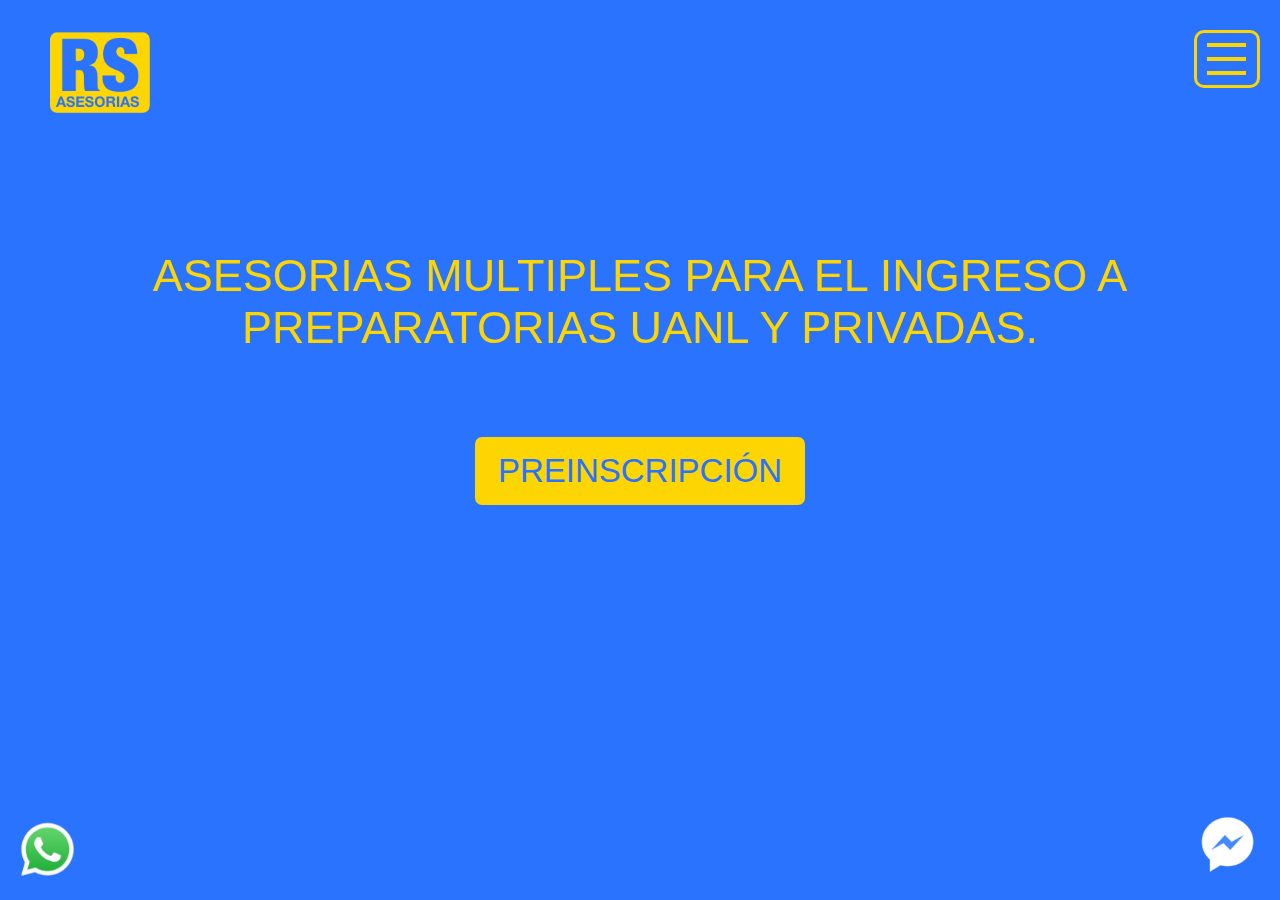
<file: index.html>
<!DOCTYPE html>
<html>
  <head>
    <meta charset="utf-8">
    <meta name="viewport" content="width=device-width, initial-scale=1">
    <title>RS-ASESORIAS</title>
    <!-- <link rel="icon" href="assets/img/favicon.ico" type="image/x-icon" /> -->
    <meta name="viewport" content="width=device-width">
    <link rel="stylesheet" type="text/css" href="assets/css/style.css">
    <link rel="stylesheet" type="text/css" href="assets/css/demo.css" />
    <link rel="stylesheet" type="text/css" href="assets/css/style3.css" />
		<script type="text/javascript" src="assets/js/jquery-3.1.1.min.js"></script>
		<script type="text/javascript" src="assets/js/function.js"></script>
		<script type="text/javascript" src="assets/js/modernizr.custom.86080.js"></script>
  </head>

<body id="page">
		<ul class="cb-slideshow">
				<li><span>Image 01</span><div><h3></h3></div></li>
				<li><span>Image 02</span><div><h3></h3></div></li>
				<li><span>Image 03</span><div><h3></h3></div></li>
				<li><span>Image 04</span><div><h3></h3></div></li>
				<li><span>Image 05</span><div><h3></h3></div></li>
				<li><span>Image 06</span><div><h3></h3></div></li>
		</ul>
		<div class="container">
			<section class="home">
        <div class="top">
  				<div class="logo">
  					<a href="index.html"><img src="assets/img/logo.png" alt="logo rs-asesorias" /></a>
  				</div>
          <div class="hamburger">
            <div class="line"></div>
            <div class="line"></div>
            <div class="lines"></div>
          </div>
        </div>
        <div class="lead">
          <h1>ASESORIAS MULTIPLES PARA EL INGRESO A PREPARATORIAS UANL Y PRIVADAS.</h1>
        </div>
        <div class="cta">
          <a href="seccion/preinscripcion.html">PREINSCRIPCIÓN</a>
        </div>
        <div class="msn">
          <a href="http://m.me/500300046768913" target="_blank"> <img src="assets/img/msn.png" /> </a>
        </div>
        <div class="wa">
          <span class="open">8111906969</span>
          <img src="assets/img/wa.png" />
        </div>
			</section>

		</div>
    <div class="overlay">
      <div class="ov-menu">
        <div class="exit">
          <img class="img-x" src="assets/img/logo-2.png" />
          <div class="x">
            <span>x</span>
          </div>
        </div>
        <div class="menu">
          <ul>
            <a href="seccion/materias.html"><li>MATERIAS</li></a>
            <a href="seccion/material.html"><li>MATERIAL DE APOYO</li></a>
            <a href="seccion/ubicacion.html"><li>UBICACIÓN</li></a>
            <a href="seccion/preinscripcion.html"><li>PREINSCRIPCIÓN</li></a>
          </ul>
        </div>
      </div>


    </div>
</body>
</html>
</file>
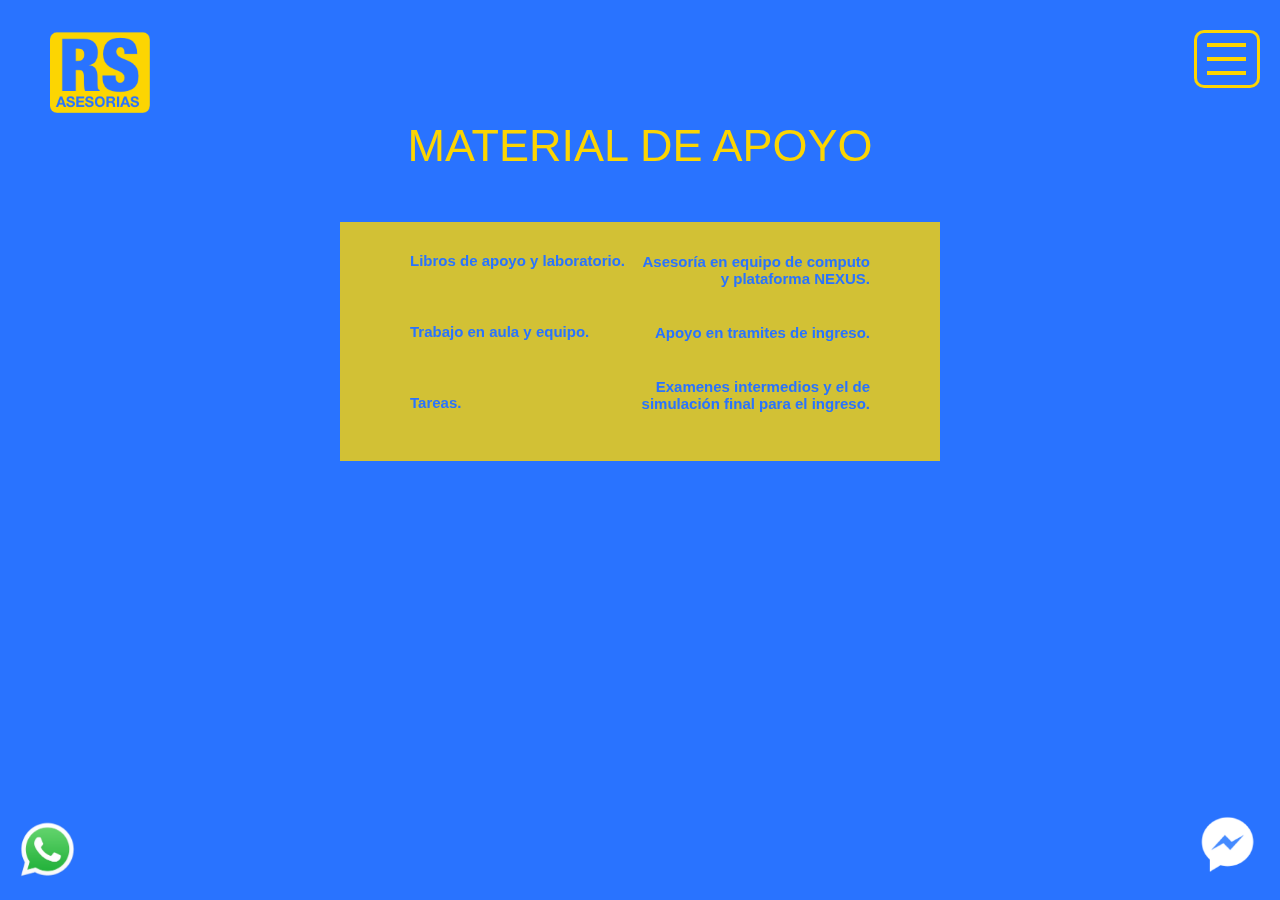
<file: seccion/material.html>
<!DOCTYPE html>
<html>
  <head>
    <meta charset="utf-8">
    <meta name="viewport" content="width=device-width, initial-scale=1">
    <title>RS-ASESORIAS / MATERIAL</title>
    <!-- <link rel="icon" href="assets/img/favicon.ico" type="image/x-icon" /> -->
    <meta name="viewport" content="width=device-width">
    <link rel="stylesheet" type="text/css" href="../assets/css/style.css">
    <link rel="stylesheet" type="text/css" href="../assets/css/demo.css" />
    <link rel="stylesheet" type="text/css" href="../assets/css/style3.css" />
		<script type="text/javascript" src="../assets/js/jquery-3.1.1.min.js"></script>
		<script type="text/javascript" src="../assets/js/function.js"></script>
		<script type="text/javascript" src="../assets/js/modernizr.custom.86080.js"></script>
  </head>

<body id="page">
		<ul class="cb-slideshow">
				<li><span>Image 01</span><div><h3></h3></div></li>
				<li><span>Image 02</span><div><h3></h3></div></li>
				<li><span>Image 03</span><div><h3></h3></div></li>
				<li><span>Image 04</span><div><h3></h3></div></li>
				<li><span>Image 05</span><div><h3></h3></div></li>
				<li><span>Image 06</span><div><h3></h3></div></li>
		</ul>
		<div class="container">
			<section class="materias">
        <div class="top">
  				<div class="logo">
  					<a href="../index.html"><img src="../assets/img/logo.png" alt="logo rs-asesorias" /></a>
  				</div>
          <div class="hamburger">
            <div class="line"></div>
            <div class="line"></div>
            <div class="lines"></div>
          </div>
        </div>
        <div class="lead">
          <h2>MATERIAL DE APOYO</h2>
        </div>
        <div class="cuadro clearfix">
          <div class="left clearfix">
            <ul>
              <li>
                <strong>Libros de apoyo y laboratorio.</strong>
              </li>
              <br />
              <br />
              <li>
                <strong>Trabajo en aula y equipo.</strong>
              </li>
              <br />
              <br />
              <li>
                <strong>Tareas.</strong>
              </li>
            </ul>
          </div>
          <div class="right">
            <ul>
              <li>
                <strong>Asesoría en equipo de computo <br /> y plataforma NEXUS.</strong>
              </li>
              <br />
              <li>
                <strong>Apoyo en tramites de ingreso.</strong>
              </li>
              <br />
              <li>
                <strong>Examenes intermedios y el de <br />simulación final para el ingreso. </strong>
              </li>
            </ul>
          </div>
        </div>
        <div class="msn">
          <a href="http://m.me/500300046768913" target="_blank"> <img src="../assets/img/msn.png" /> </a>
        </div>
        <div class="wa">
          <span class="open">8111906969</span>
          <img src="../assets/img/wa.png" />
        </div>
			</section>

		</div>
    <div class="overlay">
      <div class="ov-menu">
        <div class="exit">
          <img class="img-x" src="../assets/img/logo-2.png" />
          <div class="x">
            <span>x</span>
          </div>
        </div>
        <div class="menu">
          <ul>
            <a href="../seccion/materias.html"><li>MATERIAS</li></a>
            <a href="../seccion/material.html"><li>MATERIAL DE APOYO</li></a>
            <a href="../seccion/ubicacion.html"><li>UBICACIÓN</li></a>
            <a href="../seccion/preinscripcion.html"><li>PREINSCRIPCIÓN</li></a>
          </ul>
        </div>
      </div>

    </div>
</body>

</html>
</file>
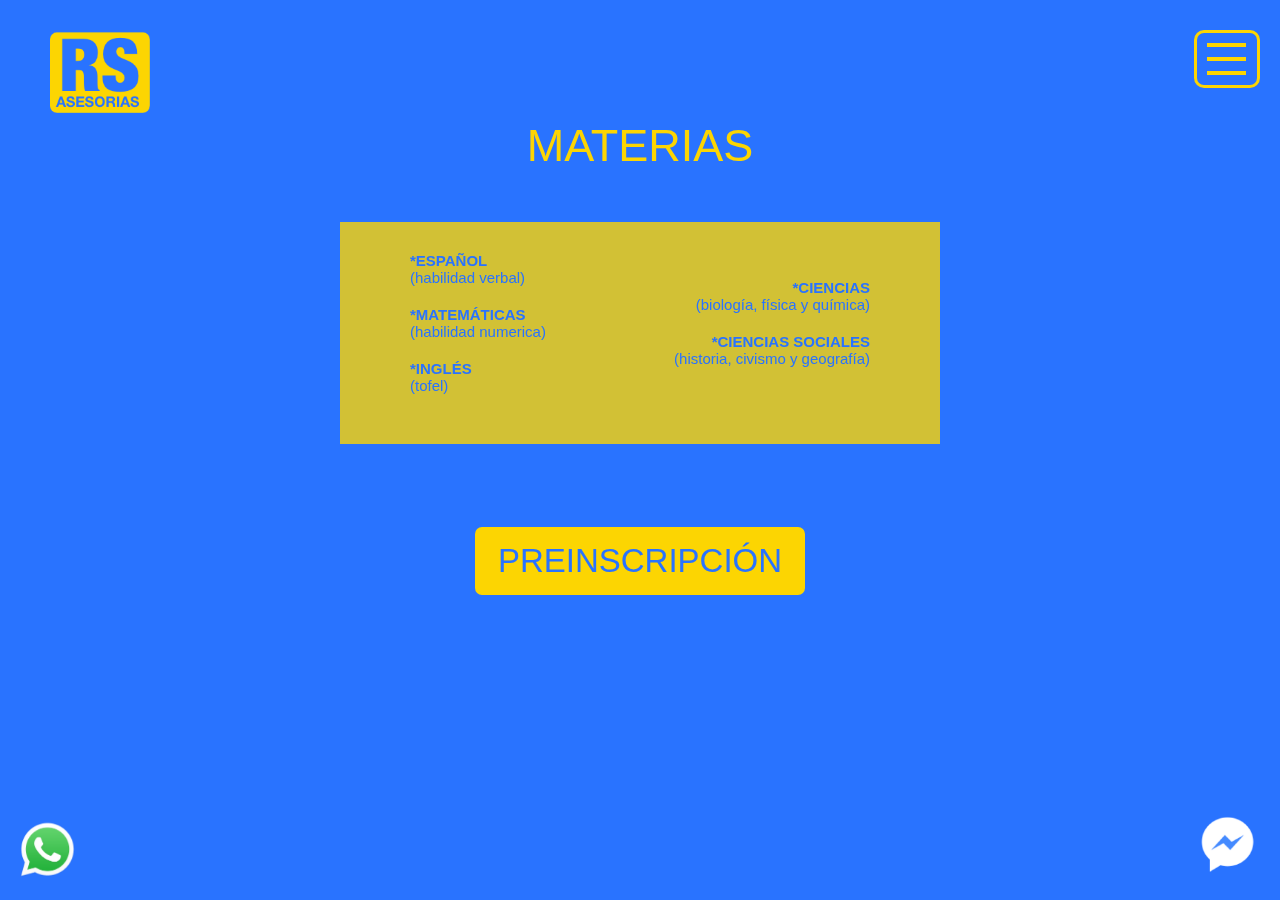
<file: seccion/materias.html>
<!DOCTYPE html>
<html>
  <head>
    <meta charset="utf-8">
    <meta name="viewport" content="width=device-width, initial-scale=1">
    <title>RS-ASESORIAS / MATERIAS</title>
    <!-- <link rel="icon" href="assets/img/favicon.ico" type="image/x-icon" /> -->
    <meta name="viewport" content="width=device-width">
    <link rel="stylesheet" type="text/css" href="../assets/css/style.css">
    <link rel="stylesheet" type="text/css" href="../assets/css/demo.css" />
    <link rel="stylesheet" type="text/css" href="../assets/css/style3.css" />
		<script type="text/javascript" src="../assets/js/jquery-3.1.1.min.js"></script>
		<script type="text/javascript" src="../assets/js/function.js"></script>
		<script type="text/javascript" src="../assets/js/modernizr.custom.86080.js"></script>
  </head>

<body id="page">
		<ul class="cb-slideshow">
				<li><span>Image 01</span><div><h3></h3></div></li>
				<li><span>Image 02</span><div><h3></h3></div></li>
				<li><span>Image 03</span><div><h3></h3></div></li>
				<li><span>Image 04</span><div><h3></h3></div></li>
				<li><span>Image 05</span><div><h3></h3></div></li>
				<li><span>Image 06</span><div><h3></h3></div></li>
		</ul>
		<div class="container">
			<section class="materias">
        <div class="top">
  				<div class="logo">
  					<a href="../index.html"><img src="../assets/img/logo.png" alt="logo rs-asesorias" /></a>
  				</div>
          <div class="hamburger">
            <div class="line"></div>
            <div class="line"></div>
            <div class="lines"></div>
          </div>
        </div>
        <div class="lead">
          <h2>MATERIAS</h2>
        </div>
        <div class="cuadro clearfix">
          <div class="left clearfix">
            <ul>
              <li>
                <strong>*ESPAÑOL</strong><br />(habilidad verbal)
              </li>
              <li>
                <strong>*MATEMÁTICAS</strong><br />(habilidad numerica)
              </li>
              <li>
                <strong>*INGLÉS</strong><br />(tofel)
              </li>
            </ul>
          </div>
          <div class="right">
            <ul>
              <li>
                <strong>*CIENCIAS</strong><br />(biología, física y química)
              </li>
              <li>
                <strong>*CIENCIAS SOCIALES</strong><br />(historia, civismo y geografía)
              </li>
            </ul>
          </div>
        </div>
        <div class="cta">
          <a href="seccion/preinscripcion.html">PREINSCRIPCIÓN</a>
        </div>
        <div class="msn">
          <a href="http://m.me/500300046768913" target="_blank"> <img src="../assets/img/msn.png" /> </a>
        </div>
        <div class="wa">
          <span class="open">8111906969</span>
          <img src="../assets/img/wa.png" />
        </div>
			</section>

		</div>
    <div class="overlay">
      <div class="ov-menu">
        <div class="exit">
          <img class="img-x" src="../assets/img/logo-2.png" />
          <div class="x">
            <span>x</span>
          </div>
        </div>
        <div class="menu">
          <ul>
            <a href="../seccion/materias.html"><li>MATERIAS</li></a>
            <a href="../seccion/material.html"><li>MATERIAL DE APOYO</li></a>
            <a href="../seccion/ubicacion.html"><li>UBICACIÓN</li></a>
            <a href="../seccion/preinscripcion.html"><li>PREINSCRIPCIÓN</li></a>
          </ul>
        </div>
      </div>

    </div>
</body>

</html>
</file>
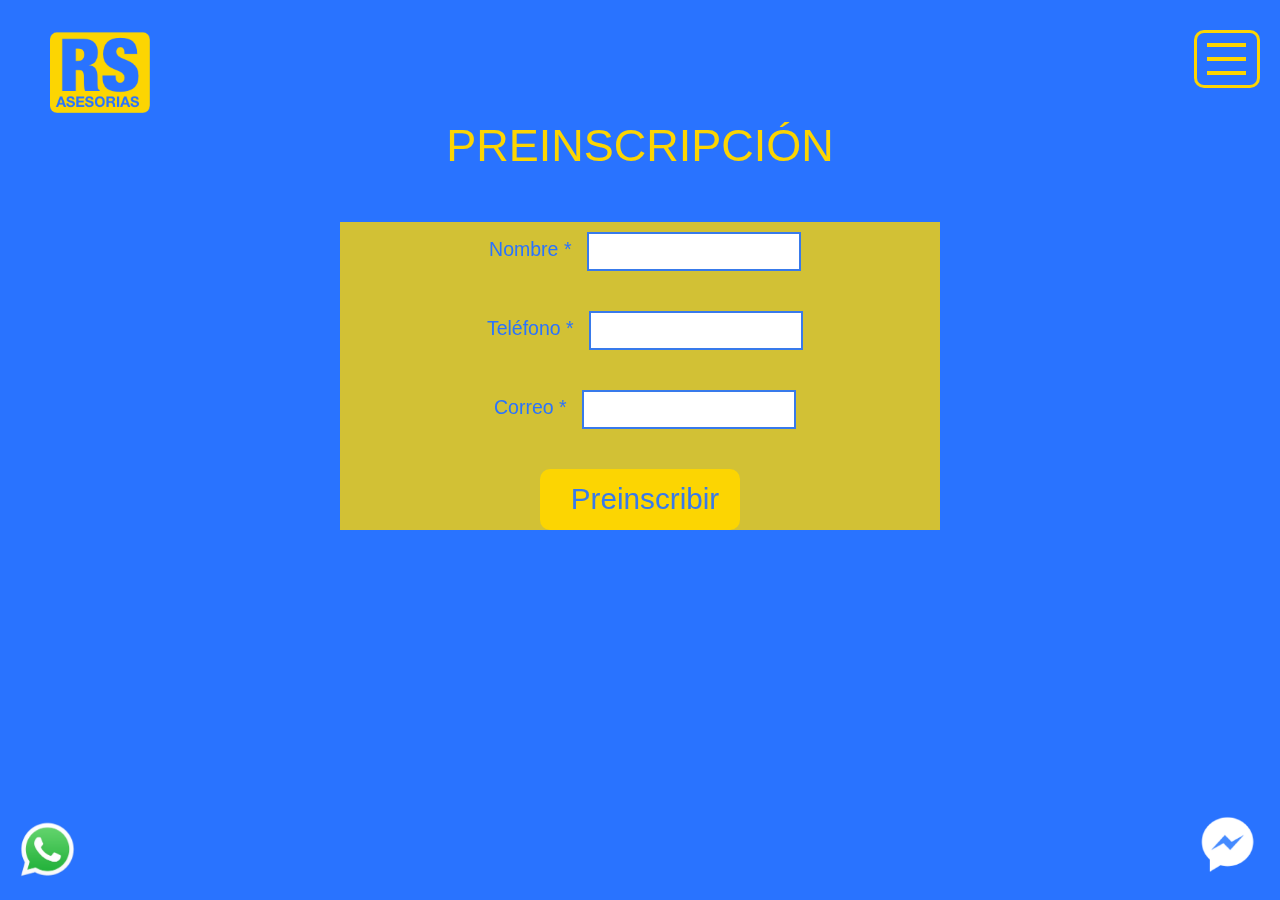
<file: seccion/preinscripcion.html>
<!DOCTYPE html>
<html>
  <head>
    <meta charset="utf-8">
    <meta name="viewport" content="width=device-width, initial-scale=1">
    <title>RS-ASESORIAS / PREINSCRIPCIÓN</title>
    <!-- <link rel="icon" href="assets/img/favicon.ico" type="image/x-icon" /> -->
    <meta name="viewport" content="width=device-width">
    <link rel="stylesheet" type="text/css" href="../assets/css/style.css">
    <link rel="stylesheet" type="text/css" href="../assets/css/demo.css" />
    <link rel="stylesheet" type="text/css" href="../assets/css/style3.css" />
		<script type="text/javascript" src="../assets/js/jquery-3.1.1.min.js"></script>
		<script type="text/javascript" src="../assets/js/function.js"></script>
		<script type="text/javascript" src="../assets/js/modernizr.custom.86080.js"></script>
  </head>

<body id="page">
		<ul class="cb-slideshow">
				<li><span>Image 01</span><div><h3></h3></div></li>
				<li><span>Image 02</span><div><h3></h3></div></li>
				<li><span>Image 03</span><div><h3></h3></div></li>
				<li><span>Image 04</span><div><h3></h3></div></li>
				<li><span>Image 05</span><div><h3></h3></div></li>
				<li><span>Image 06</span><div><h3></h3></div></li>
		</ul>
		<div class="container">
			<section class="materias">
        <div class="top">
  				<div class="logo">
  					<a href="../index.html"><img src="../assets/img/logo.png" alt="logo rs-asesorias" /></a>
  				</div>
          <a href="../index.html">
          <div class="hamburger">
            <div class="line"></div>
            <div class="line"></div>
            <div class="lines"></div>
          </div>
          </a>
        </div>
        <div class="lead">
          <h2>PREINSCRIPCIÓN</h2>
        </div>
        <div class="cuadro clearfix">



          <!-- Begin MailChimp Signup Form -->
<link href="//cdn-images.mailchimp.com/embedcode/classic-10_7.css" rel="stylesheet" type="text/css">
<style type="text/css">
	#mc_embed_signup{	background: rgba(252, 213, 2, .8); clear:left; font:14px Helvetica,Arial,sans-serif; }
	/* Add your own MailChimp form style overrides in your site stylesheet or in this style block.
	   We recommend moving this block and the preceding CSS link to the HEAD of your HTML file. */
</style>
<div id="mc_embed_signup clearfix">
<form action="//rsasesorias.us14.list-manage.com/subscribe/post?u=a0e3b8a92a45bf398a8c6d822&amp;id=ba9a6f6fa0" method="post" id="mc-embedded-subscribe-form" name="mc-embedded-subscribe-form" class="validate" target="_blank" novalidate>
    <div id="mc_embed_signup_scroll">

<div class="mc-field-group">
	<label for="mce-FNAME">Nombre  <span class="asterisk">*</span>
</label>
	<input type="text" value="" name="FNAME" class="required" id="mce-FNAME">
</div>
<div class="mc-field-group size1of2">
	<label for="mce-MMERGE3">Teléfono  <span class="asterisk">*</span>
</label>
	<input type="number" name="MMERGE3" class="required" value="" id="mce-MMERGE3">
</div>
<div class="mc-field-group">
	<label for="mce-EMAIL">Correo  <span class="asterisk">*</span>
</label>
	<input type="email" value="" name="EMAIL" class="required email" id="mce-EMAIL">
</div>
	<div id="mce-responses" class="clear">
		<div class="response" id="mce-error-response" style="display:none"></div>
		<div class="response" id="mce-success-response" style="display:none"></div>
	</div>    <!-- real people should not fill this in and expect good things - do not remove this or risk form bot signups-->
    <div style="position: absolute; left: -5000px;" aria-hidden="true"><input type="text" name="b_a0e3b8a92a45bf398a8c6d822_ba9a6f6fa0" tabindex="-1" value=""></div>
    <div class="cta preinscripcion clearfix">
      <div class="clear"><input type="submit" value="Preinscribir" name="subscribe" id="mc-embedded-subscribe" class="button"></div>
    </div>
    </div>
</form>
</div>
<script type='text/javascript' src='//s3.amazonaws.com/downloads.mailchimp.com/js/mc-validate.js'></script><script type='text/javascript'>(function($) {window.fnames = new Array(); window.ftypes = new Array();fnames[1]='FNAME';ftypes[1]='text';fnames[3]='MMERGE3';ftypes[3]='number';fnames[0]='EMAIL';ftypes[0]='email';}(jQuery));var $mcj = jQuery.noConflict(true);</script>
<!--End mc_embed_signup-->
</div>



        <div class="msn">
          <a href="http://m.me/500300046768913" target="_blank"> <img src="../assets/img/msn.png" /> </a>
        </div>
        <div class="wa">
          <span class="open">8111906969</span>
          <img src="../assets/img/wa.png" />
        </div>
			</section>

		</div>
    <div class="overlay">
      <div class="ov-menu">
        <div class="exit">
          <img class="img-x" src="../assets/img/logo-2.png" />
          <div class="x">
            <span>x</span>
          </div>
        </div>
        <div class="menu">
          <ul>
            <a href="../seccion/materias.html"><li>MATERIAS</li></a>
            <a href="../seccion/material.html"><li>MATERIAL DE APOYO</li></a>
            <a href="../seccion/ubicacion.html"><li>UBICACIÓN</li></a>
            <a href="../seccion/preinscripcion.html"><li>PREINSCRIPCIÓN</li></a>
          </ul>
        </div>
      </div>

    </div>
    </body>

</html>
</file>
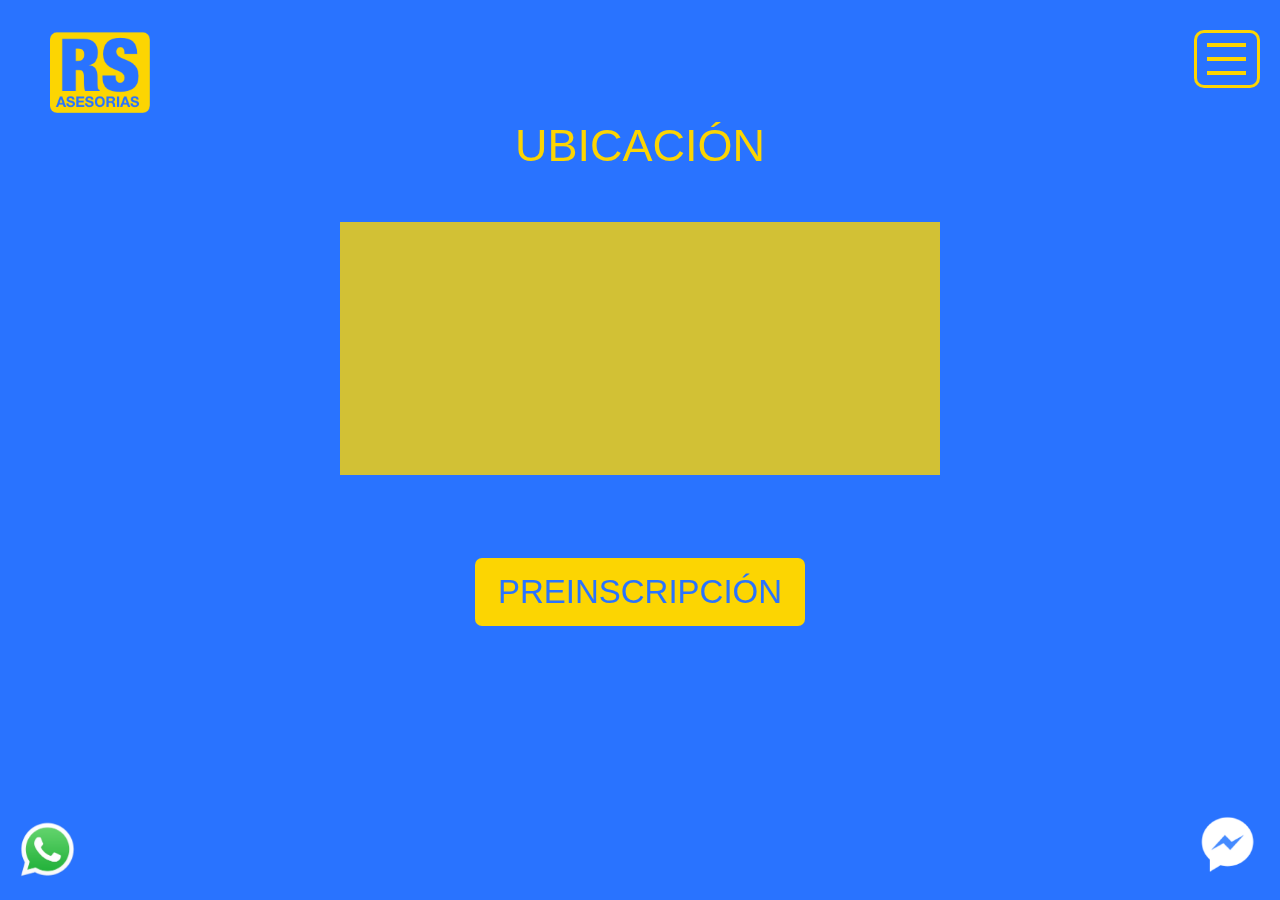
<file: seccion/ubicacion.html>
<!DOCTYPE html>
<html>
  <head>
    <meta charset="utf-8">
    <meta name="viewport" content="width=device-width, initial-scale=1">
    <title>RS-ASESORIAS / UBICACIÓN</title>
    <!-- <link rel="icon" href="assets/img/favicon.ico" type="image/x-icon" /> -->
    <meta name="viewport" content="width=device-width">
    <link rel="stylesheet" type="text/css" href="../assets/css/style.css">
    <link rel="stylesheet" type="text/css" href="../assets/css/demo.css" />
    <link rel="stylesheet" type="text/css" href="../assets/css/style3.css" />
		<script type="text/javascript" src="../assets/js/jquery-3.1.1.min.js"></script>
		<script type="text/javascript" src="../assets/js/function.js"></script>
		<script type="text/javascript" src="../assets/js/modernizr.custom.86080.js"></script>
  </head>

<body id="page">
		<ul class="cb-slideshow">
				<li><span>Image 01</span><div><h3></h3></div></li>
				<li><span>Image 02</span><div><h3></h3></div></li>
				<li><span>Image 03</span><div><h3></h3></div></li>
				<li><span>Image 04</span><div><h3></h3></div></li>
				<li><span>Image 05</span><div><h3></h3></div></li>
				<li><span>Image 06</span><div><h3></h3></div></li>
		</ul>
		<div class="container">
			<section class="materias">
        <div class="top">
  				<div class="logo">
  					<a href="../index.html"><img src="../assets/img/logo.png" alt="logo rs-asesorias" /></a>
  				</div>
          <div class="hamburger">
            <div class="line"></div>
            <div class="line"></div>
            <div class="lines"></div>
          </div>
        </div>
        <div class="lead">
          <h2>UBICACIÓN</h2>
        </div>
        <div class="cuadro clearfix">
          <iframe src="https://www.google.com/maps/embed?pb=!1m18!1m12!1m3!1d57126.31660196236!2d-100.21414737471224!3d26.5074246851301!2m3!1f0!2f0!3f0!3m2!1i1024!2i768!4f13.1!3m3!1m2!1s0x86623b0a24c777e5%3A0x4016978679c8ff0!2sSabinas+Hidalgo%2C+N.L.!5e0!3m2!1ses!2smx!4v1475993270313" width="600" height="250" frameborder="0" style="border:0" allowfullscreen></iframe>
        </div>
        <div class="cta">
          <a href="seccion/preinscripcion.html">PREINSCRIPCIÓN</a>
        </div>
        <div class="msn">
          <a href="http://m.me/500300046768913" target="_blank"> <img src="../assets/img/msn.png" /> </a>
        </div>
        <div class="wa">
          <span class="open">8111906969</span>
          <img src="../assets/img/wa.png" />
        </div>
			</section>

		</div>
    <div class="overlay">
      <div class="ov-menu">
        <div class="exit">
          <img class="img-x" src="../assets/img/logo-2.png" />
          <div class="x">
            <span>x</span>
          </div>
        </div>
        <div class="menu">
          <ul>
            <a href="../seccion/materias.html"><li>MATERIAS</li></a>
            <a href="../seccion/material.html"><li>MATERIAL DE APOYO</li></a>
            <a href="../seccion/ubicacion.html"><li>UBICACIÓN</li></a>
            <a href="../seccion/preinscripcion.html"><li>PREINSCRIPCIÓN</li></a>
          </ul>
        </div>
      </div>

    </div>
</body>

</html>
</file>
<file: assets/css/style.css>
body, h1, h2, h3, h4, h5, h6, li, ul {
	margin: 0;
	padding: 0;
}
body {
	font-family: 'Helvetica' !important;
	color: white !important;
	font-size: 10px;
	width: 100%;
}
.clearfix:after {
     visibility: hidden;
     display: block;
     font-size: 0;
     content: " ";
     clear: both;
     height: 0;
     }
.clearfix { display: inline-block; }
/* start commented backslash hack \*/
* html .clearfix { height: 1%; }
.clearfix { display: block; }
/* close commented backslash hack */
.home {
	position: absolute;
}
.logo {
	position: absolute;
	top: 20px;
	left: 50px;
}
.logo img {
	width: 100px;
}
.hamburger {
	position: absolute;
	top: 30px;
	right: 20px;
	width: 40px;
	border-radius: 10px;
	border: solid 3px #FCD502;
	padding: 10px;
	cursor: pointer;
}
.hamburger:hover {
	background: #FCD502;
	border: solid 3px #2973FF;
}
.hamburger:hover .line {
	border: solid 2px #2973FF;
}
.hamburger:hover .lines {
	border: solid 2px #2973FF;
}
.line {
	width: 35px;
	border: solid 2px #FCD502;
	margin-bottom: 10px;
}
.lines {
	width: 35px;
	border: solid 2px #FCD502;
}

section.home .lead h1 {
	position: relative;
	margin-top: 250px;
	font-size: 3em;
	color: #FCD502;
}
.cta {
	color: #2973FF;
	background: #FCD502;
	border: solid 3px #2973FF;
	font-size: 2.2em;
	padding: 15px;
	width: 300px;
	border-radius: 10px;
	margin: 80px auto;
	cursor: pointer;
}
.cta a {
	color: #2973FF;
}
.cta:hover {
	background: #2973FF;
	border: solid 3px #FCD502;
}
.cta:hover a {
	color: #FCD502;
}

.msn {
	position: fixed;
	bottom: 20px;
	right: 20px;
}

.msn img {
	width: 65px;
	animation: breathmsn 2s linear infinite;
}

@keyframes breathmsn {
		0% {
			width: 65px;
		}
		50% {
			width: 55px;
		}
		100% {
		 	width: 65px;
		}
}

.wa {
	position: fixed;
	bottom: 20px;
	left: 20px;
	cursor: pointer;
}
.wa span {
	display: block;
	position: absolute;
	top: -40px;
	background: white;
	color: black;
	padding: 5px;
	border-radius: 7px;
	border: solid 2px black;
	display: none;
}

.wa img {
	width: 55px;
	animation: breath 2s linear infinite;
}

@keyframes breath {
		0% {
			width: 55px;
		}
		50% {
			width: 45px;
		}
		100% {
		 	width: 55px;
		}
}

/* Menu */

.overlay {
	position: absolute;
	background: rgba(252, 213, 2, 0.90);
	top: 0;
	right: 0;
	bottom: 0;
	display: block;
	left: 0;
	display: none;
}
.x {
	color: #2973FF;
	position: absolute;
	top: 20px;
	right: 40px;
	cursor: pointer;
}
.x span {
	font-size: 4em;
}
.exit img {
	width: 100px;
	position: relative;
	top: 20px;
	left: 50px;
	cursor: pointer;
}
.menu ul {
	text-align: center;
	margin-top: 100px;
}
.menu ul a {
	color: #2973FF;
	font-size: 3em;
	font-weight: bold;
}

.menu ul li {
	margin-top: 15px;
}

/* MATERIAS */

.lead h2 {
	padding-top: 120px;
	font-size: 3em;
	color: #FCD502;
}

.cuadro {
	display: block;
	margin: 50px auto;
	position: relative;
	width: 600px;
	background: rgba(252, 213, 2, .8);
	color: #2973FF;
}
.cuadro .left {
	width: 50%;
	text-align: left;
	padding: 30px 0px 30px 70px;
}
.cuadro .left ul li {
	margin-bottom: 20px;
}

.cuadro .right {
	position: absolute;
	top: 50%;
	transform: translateY(-50%);
	right: 0;
	width: 50%;
	text-align: right;
	padding: 30px 70px 30px 30px;
}
.cuadro .right ul li {
	margin-bottom: 20px;
}

/* Preinscripción */

label {
	font-size: 1.3em;
	padding: 10px;
	margin-bottom: 10px;
}
.required {
	padding: 10px;
	margin-bottom: 10px;
	border: solid 2px #387AEB;
}
.mc-field-group {
	padding: 10px;
	margin-bottom: 10px;
}
#mc-embedded-subscribe {
	background: none;
	border: none;
	color: #387AEB;
	font-size: .9em;
	cursor: pointer;
}
.cta:hover #mc-embedded-subscribe{
	color: rgb(252, 213, 2);
	z-index: 10;
}
.preinscripcion {
	border: none;
	color: rgb(252, 213, 2);
	padding: 10px;
	max-width: 200px;
	margin-top: 20px !important;
	margin-bottom: 20px !important;
	box-sizing: border-box;
	cursor: pointer !important;
}
</file>
<file: assets/css/demo.css>
@font-face {
    font-family: 'BebasNeueRegular';
    src: url('fonts/BebasNeue-webfont.eot');
    src: url('fonts/BebasNeue-webfont.eot?#iefix') format('embedded-opentype'),
         url('fonts/BebasNeue-webfont.woff') format('woff'),
         url('fonts/BebasNeue-webfont.ttf') format('truetype'),
         url('fonts/BebasNeue-webfont.svg#BebasNeueRegular') format('svg');
    font-weight: normal;
    font-style: normal;
}
/* CSS reset */
body,div,dl,dt,dd,ul,ol,li,h1,h2,h3,h4,h5,h6,pre,form,fieldset,input,textarea,p,blockquote,th,td {
	margin:0;
	padding:0;
}
html,body {
	margin:0;
	padding:0;
}
table {
	border-collapse:collapse;
	border-spacing:0;
}
fieldset,img {
	border:0;
}
input{
	border:1px solid #b0b0b0;
	padding:3px 5px 4px;
	color:#979797;
	width:190px;
}
address,caption,cite,code,dfn,th,var {
	font-style:normal;
	font-weight:normal;
}
ol,ul {
	list-style:none;
}
caption,th {
	text-align:left;
}
h1,h2,h3,h4,h5,h6 {
	font-size:100%;
	font-weight:normal;
}
q:before,q:after {
	content:'';
}
abbr,acronym { border:0;
}
/* General Demo Style */
body{
	font-family: Constantia, Palatino, "Palatino Linotype", "Palatino LT STD", Georgia, serif;
	background: #2973FF;
	font-weight: 400;
	font-size: 15px;
	color: #aa3e03;
	overflow-y: scroll;
	overflow-x: hidden;
}
.ie7 body{
	overflow:hidden;
}
a{
	color: #333;
	text-decoration: none;
}
.container{
	position: relative;
	text-align: center;
}
.clr{
	clear: both;
}
.container > header{
	padding: 30px 30px 10px 20px;
	margin: 0px 20px 10px 20px;
	position: relative;
	display: block;
	text-shadow: 1px 1px 1px rgba(0,0,0,0.2);
    text-align: left;
}
.container > header h1{
	font-family: 'BebasNeueRegular', 'Arial Narrow', Arial, sans-serif;
	font-size: 35px;
	line-height: 35px;
	position: relative;
	font-weight: 400;
	color: #fff;
	text-shadow: 1px 1px 1px rgba(0,0,0,0.3);
    padding: 0px 0px 5px 0px;
}
.container > header h1 span{

}
.container > header h2, p.info{
	font-size: 16px;
	font-style: italic;
	color: #f8f8f8;
	text-shadow: 1px 1px 1px rgba(0,0,0,0.6);
}
/* Header Style */
.codrops-top{
	font-family: Arial, sans-serif;
	line-height: 24px;
	font-size: 11px;
	width: 100%;
	background: #000;
	opacity: 0.9;
	text-transform: uppercase;
	z-index: 9999;
	position: relative;
	-moz-box-shadow: 1px 0px 2px #000;
	-webkit-box-shadow: 1px 0px 2px #000;
	box-shadow: 1px 0px 2px #000;
}
.codrops-top a{
	padding: 0px 10px;
	letter-spacing: 1px;
	color: #ddd;
	display: block;
	float: left;
}
.codrops-top a:hover{
	color: #fff;
}
.codrops-top span.right{
	float: right;
}
.codrops-top span.right a{
	float: none;
	display: inline;
}

p.codrops-demos{
	display: block;
	padding: 15px 0px;
}
p.codrops-demos a,
p.codrops-demos a.current-demo,
p.codrops-demos a.current-demo:hover{
    display: inline-block;
	border: 1px solid #6d0019;
	padding: 4px 10px 3px;
	font-size: 13px;
	line-height: 18px;
	margin: 2px 3px;
	font-weight: 800;
	-webkit-box-shadow: 0px 1px 1px rgba(0,0,0,0.1);
	-moz-box-shadow:0px 1px 1px rgba(0,0,0,0.1);
	box-shadow: 0px 1px 1px rgba(0,0,0,0.1);
	color:#fff;
	-webkit-border-radius: 5px;
	-moz-border-radius: 5px;
	border-radius: 5px;
	background: #a90329;
	background: -moz-linear-gradient(top, #a90329 0%, #8f0222 44%, #6d0019 100%);
	background: -webkit-gradient(linear, left top, left bottom, color-stop(0%,#a90329), color-stop(44%,#8f0222), color-stop(100%,#6d0019));
	background: -webkit-linear-gradient(top, #a90329 0%,#8f0222 44%,#6d0019 100%);
	background: -o-linear-gradient(top, #a90329 0%,#8f0222 44%,#6d0019 100%);
	background: -ms-linear-gradient(top, #a90329 0%,#8f0222 44%,#6d0019 100%);
	background: linear-gradient(top, #a90329 0%,#8f0222 44%,#6d0019 100%);
}
p.codrops-demos a:hover{
	background: #6d0019;
}
p.codrops-demos a:active{
	background: #6d0019;
	background: -moz-linear-gradient(top, #6d0019 0%, #8f0222 56%, #a90329 100%);
	background: -webkit-gradient(linear, left top, left bottom, color-stop(0%,#6d0019), color-stop(56%,#8f0222), color-stop(100%,#a90329));
	background: -webkit-linear-gradient(top, #6d0019 0%,#8f0222 56%,#a90329 100%);
	background: -o-linear-gradient(top, #6d0019 0%,#8f0222 56%,#a90329 100%);
	background: -ms-linear-gradient(top, #6d0019 0%,#8f0222 56%,#a90329 100%);
	background: linear-gradient(top, #6d0019 0%,#8f0222 56%,#a90329 100%);
	-webkit-box-shadow: 0px 1px 1px rgba(255,255,255,0.9);
	-moz-box-shadow:0px 1px 1px rgba(255,255,255,0.9);
	box-shadow: 0px 1px 1px rgba(255,255,255,0.9);
}
p.codrops-demos a.current-demo,
p.codrops-demos a.current-demo:hover{
	color: #A5727D;
	background: #6d0019;
}
/* Media Queries */
@media screen and (max-width: 767px) {
	.container > header{
		text-align: center;
	}
	p.codrops-demos {
		position: relative;
		top: auto;
		left: auto;
	}
}
</file>
<file: assets/css/style3.css>
.cb-slideshow,
.cb-slideshow:after {
    position: fixed;
    width: 100%;
    height: 100%;
    top: 0px;
    left: 0px;
    z-index: 0;
}
.cb-slideshow:after {
    content: '';
}
.cb-slideshow li span {
    width: 100%;
    height: 100%;
    position: absolute;
    top: 0px;
    left: 0px;
    background-size: cover;
    background-position: 50% 50%;
    background-repeat: none;
    opacity: 0;
    z-index: 0;
	-webkit-backface-visibility: hidden;
    -webkit-animation: imageAnimation 36s linear infinite 0s;
    -moz-animation: imageAnimation 36s linear infinite 0s;
    -o-animation: imageAnimation 36s linear infinite 0s;
    -ms-animation: imageAnimation 36s linear infinite 0s;
    animation: imageAnimation 36s linear infinite 0s;
}
.cb-slideshow li div {
    z-index: 1000;
    position: absolute;
    bottom: 30px;
    left: 0px;
    width: 100%;
    text-align: center;
    opacity: 0;
    -webkit-animation: titleAnimation 36s linear infinite 0s;
    -moz-animation: titleAnimation 36s linear infinite 0s;
    -o-animation: titleAnimation 36s linear infinite 0s;
    -ms-animation: titleAnimation 36s linear infinite 0s;
    animation: titleAnimation 36s linear infinite 0s;
}
.cb-slideshow li div h3 {
    font-family: 'BebasNeueRegular', 'Arial Narrow', Arial, sans-serif;
    font-size: 160px;
    padding: 0 30px;
    line-height: 120px;
    color: rgba(255,255,255,0.8);
}
.cb-slideshow li:nth-child(1) span { background-image: url(../img/1.png) }
.cb-slideshow li:nth-child(2) span {
    background-image: url(../img/2.png);
    -webkit-animation-delay: 6s;
    -moz-animation-delay: 6s;
    -o-animation-delay: 6s;
    -ms-animation-delay: 6s;
    animation-delay: 6s;
}
.cb-slideshow li:nth-child(3) span {
    background-image: url(../img/3.png);
    -webkit-animation-delay: 12s;
    -moz-animation-delay: 12s;
    -o-animation-delay: 12s;
    -ms-animation-delay: 12s;
    animation-delay: 12s;
}
.cb-slideshow li:nth-child(4) span {
    background-image: url(../img/4.png);
    -webkit-animation-delay: 18s;
    -moz-animation-delay: 18s;
    -o-animation-delay: 18s;
    -ms-animation-delay: 18s;
    animation-delay: 18s;
}
.cb-slideshow li:nth-child(5) span {
    background-image: url(../img/5.png);
    -webkit-animation-delay: 24s;
    -moz-animation-delay: 24s;
    -o-animation-delay: 24s;
    -ms-animation-delay: 24s;
    animation-delay: 24s;
}
.cb-slideshow li:nth-child(6) span {
    background-image: url(../img/3.png);
    -webkit-animation-delay: 30s;
    -moz-animation-delay: 30s;
    -o-animation-delay: 30s;
    -ms-animation-delay: 30s;
    animation-delay: 30s;
}
.cb-slideshow li:nth-child(2) div {
    -webkit-animation-delay: 6s;
    -moz-animation-delay: 6s;
    -o-animation-delay: 6s;
    -ms-animation-delay: 6s;
    animation-delay: 6s;
}
.cb-slideshow li:nth-child(3) div {
    -webkit-animation-delay: 12s;
    -moz-animation-delay: 12s;
    -o-animation-delay: 12s;
    -ms-animation-delay: 12s;
    animation-delay: 12s;
}
.cb-slideshow li:nth-child(4) div {
    -webkit-animation-delay: 18s;
    -moz-animation-delay: 18s;
    -o-animation-delay: 18s;
    -ms-animation-delay: 18s;
    animation-delay: 18s;
}
.cb-slideshow li:nth-child(5) div {
    -webkit-animation-delay: 24s;
    -moz-animation-delay: 24s;
    -o-animation-delay: 24s;
    -ms-animation-delay: 24s;
    animation-delay: 24s;
}
.cb-slideshow li:nth-child(6) div {
    -webkit-animation-delay: 30s;
    -moz-animation-delay: 30s;
    -o-animation-delay: 30s;
    -ms-animation-delay: 30s;
    animation-delay: 30s;
}
@-webkit-keyframes imageAnimation {
	0% {
	    opacity: 0;
	    -webkit-animation-timing-function: ease-in;
	}
	8% {
	    opacity: 1;
	    -webkit-transform: scale(1.05);
	    -webkit-animation-timing-function: ease-out;
	}
	17% {
	    opacity: 1;
	    -webkit-transform: scale(1.1);
	}
	22% {
		opacity: 0;
		-webkit-transform: scale(1.1) translateY(-20%);
	}
	25% {
	    opacity: 0;
	    -webkit-transform: scale(1.1) translateY(-100%);
	}
	100% { opacity: 0 }
}
@-moz-keyframes imageAnimation {
	0% {
	    opacity: 0;
	    -moz-animation-timing-function: ease-in;
	}
	8% {
	    opacity: 1;
	    -moz-transform: scale(1.05);
	    -moz-animation-timing-function: ease-out;
	}
	17% {
	    opacity: 1;
	    -moz-transform: scale(1.1);
	}
	22% {
		opacity: 0;
		-webkit-transform: scale(1.1) translateY(-20%);
	}
	25% {
	    opacity: 0;
	    -moz-transform: scale(1.1) translateY(-100%);
	}
	100% { opacity: 0 }
}
@-o-keyframes imageAnimation {
	0% {
	    opacity: 0;
	    -o-animation-timing-function: ease-in;
	}
	8% {
	    opacity: 1;
	    -o-transform: scale(1.05);
	    -o-animation-timing-function: ease-out;
	}
	17% {
	    opacity: 1;
	    -o-transform: scale(1.1);
	}
	22% {
		opacity: 0;
		-webkit-transform: scale(1.1) translateY(-20%);
	}
	25% {
	    opacity: 0;
	    -o-transform: scale(1.1) translateY(-100%);
	}
	100% { opacity: 0 }
}
@-ms-keyframes imageAnimation {
	0% {
	    opacity: 0;
	    -ms-animation-timing-function: ease-in;
	}
	8% {
	    opacity: 1;
	    -ms-transform: scale(1.05);
	    -ms-animation-timing-function: ease-out;
	}
	17% {
	    opacity: 1;
	    -ms-transform: scale(1.1);
	}
	22% {
		opacity: 0;
		-webkit-transform: scale(1.1) translateY(-20%);
	}
	25% {
	    opacity: 0;
	    -ms-transform: scale(1.1) translateY(-100%);
	}
	100% { opacity: 0 }
}
@keyframes imageAnimation {
	0% {
	    opacity: 0;
	    animation-timing-function: ease-in;
	}
	8% {
	    opacity: 1;
	    transform: scale(1.05);
	    animation-timing-function: ease-out;
	}
	17% {
	    opacity: 1;
	    transform: scale(1.1);
	}
	22% {
		opacity: 0;
		-webkit-transform: scale(1.1) translateY(-20%);
	}
	25% {
	    opacity: 0;
	    -transform: scale(1.1) translateY(-100%);
	}
	100% { opacity: 0 }
}
@-webkit-keyframes titleAnimation {
	0% {
	    opacity: 0;
	    -webkit-transform: translateY(-300%);
	}
	8% {
	    opacity: 1;
	    -webkit-transform: translateY(0%);
	}
	17% {
	    opacity: 1;
	    -webkit-transform: translateY(0%);
	}
	19% {
	    opacity: 0;
	    -webkit-transform: translateY(100%);
	}
	25% { opacity: 0 }
	100% { opacity: 0 }
}
@-moz-keyframes titleAnimation {
	0% {
	    opacity: 0;
	    -moz-transform: translateY(-300%);
	}
	8% {
	    opacity: 1;
	    -moz-transform: translateY(0%);
	}
	17% {
	    opacity: 1;
	    -moz-transform: translateY(0%);
	}
	19% {
	    opacity: 0;
	    -moz-transform: translateY(100%);
	}
	25% { opacity: 0 }
	100% { opacity: 0 }
}
@-o-keyframes titleAnimation {
	0% {
	    opacity: 0;
	    -o-transform: translateY(-300%);
	}
	8% {
	    opacity: 1;
	    -o-transform: translateY(0%);
	}
	17% {
	    opacity: 1;
	    -o-transform: translateY(0%);
	}
	19% {
	    opacity: 0;
	    -o-transform: translateY(100%);
	}
	25% { opacity: 0 }
	100% { opacity: 0 }
}
@-ms-keyframes titleAnimation {
	0% {
	    opacity: 0;
	    -ms-transform: translateY(-300%);
	}
	8% {
	    opacity: 1;
	    -ms-transform: translateY(0%);
	}
	17% {
	    opacity: 1;
	    -ms-transform: translateY(0%);
	}
	19% {
	    opacity: 0;
	    -ms-transform: translateY(100%);
	}
	25% { opacity: 0 }
	100% { opacity: 0 }
}
@keyframes titleAnimation {
	0% {
	    opacity: 0;
	    transform: translateY(-300%);
	}
	8% {
	    opacity: 1;
	    transform: translateY(0%);
	}
	17% {
	    opacity: 1;
	    transform: translateY(0%);
	}
	19% {
	    opacity: 0;
	    transform: translateY(100%);
	}
	25% { opacity: 0 }
	100% { opacity: 0 }
}
/* Show at least something when animations not supported */
.no-cssanimations .cb-slideshow li span{
	opacity: 1;
}
@media screen and (max-width: 1140px) {
	.cb-slideshow li div h3 { font-size: 100px }
}
@media screen and (max-width: 600px) {
	.cb-slideshow li div h3 { font-size: 50px }
}
</file>
